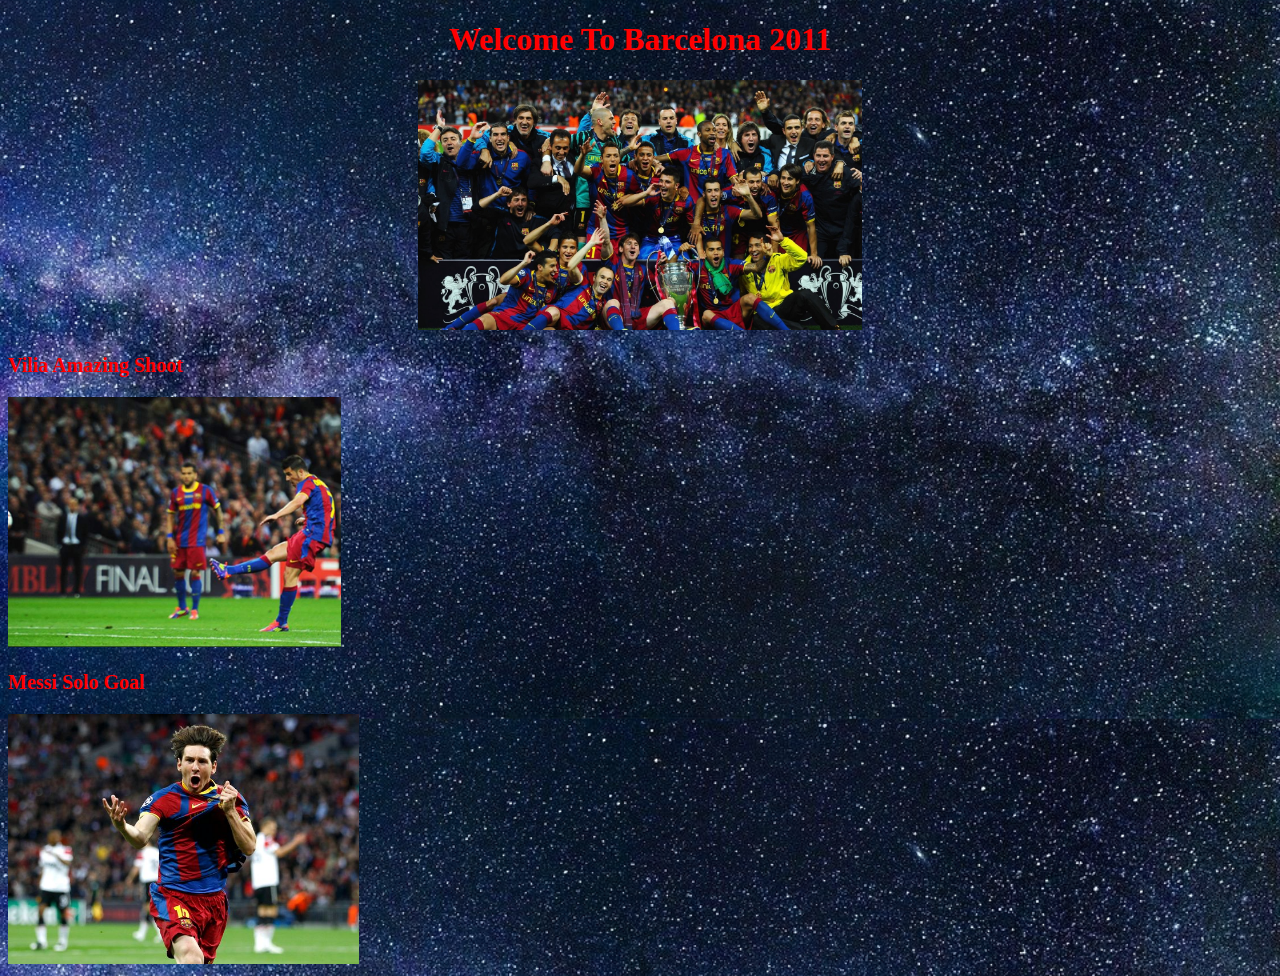
<file: 2011.html>
<!DOCTYPE html>
<html lang="en">
<head>
    <meta charset="UTF-8">
    <meta http-equiv="X-UA-Compatible" content="IE=edge">
    <meta name="viewport" content="width=device-width, initial-scale=1.0">
    <title>2011.Barcelona</title>
</head>
<body style="background-image: url(img/2011.jpg);background-size: 100%;">
    <h1 style="font-weight: bold;color: red;text-align: center;">Welcome To Barcelona 2011</h1>
    <div align="center">
        <a href="">
            <img height="250px"width 200px src="img/55.jpeg" alt="">
        </a>
    </div>
<div>
    
    <p style="font-weight: bold;color: red;font-size: 20px;">Vilia Amazing Shoot</p>
<a href="https://www.youtube.com/watch?v=S4YfuoUbC4M" target="_blank"> <img height="250px"width 200px src="img/vila.jpg" alt=""></a>

</div>
<div>
    <p style="font-weight: bold;color: red;font-size: 20px;">Messi Solo Goal</p>
    <a href="https://www.youtube.com/watch?v=CFrX6mn8Xj0" target="_blank">
        <img height="250px"width 200px src="img/oo.jpg" alt="">
    </a>
</div>
    
</body>
</html>
</file>
